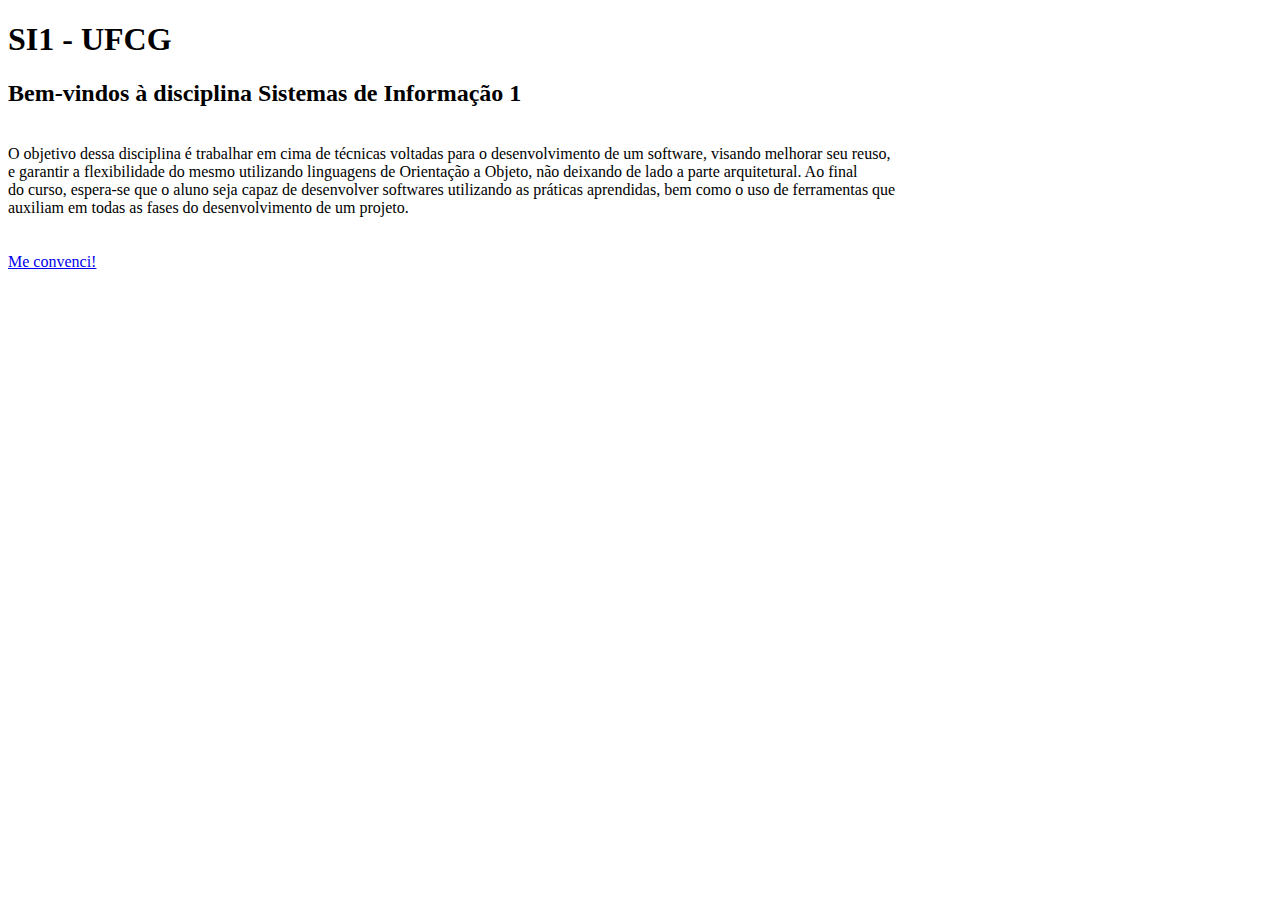
<file: estatica-simples/index.html>
<!DOCTYPE html>
<html>
    <head>
        <meta charset="utf-8" />
        
        <title>Página da Disciplina: Sistemas de Informação 1</title>
    </head>
    <body>
    
 
    <h1>SI1 - UFCG</h1>
    <h2>Bem-vindos à disciplina Sistemas de Informação 1</h2>
	<br>
	<div>O objetivo dessa disciplina é trabalhar em cima de técnicas voltadas para o desenvolvimento de um software, visando melhorar seu reuso,</div>
	<div>e garantir a flexibilidade do mesmo utilizando linguagens de Orientação a Objeto, não deixando de lado a parte arquitetural. Ao final </div>
	<div>do curso, espera-se que o aluno seja capaz de desenvolver softwares utilizando as práticas aprendidas, bem como o uso de ferramentas que</div>
	<div>auxiliam em todas as fases do desenvolvimento de um projeto.</div>
	<br>
	<br>	
	<a href="page2.html">Me convenci!</a>
 
    </body>
</html>
</file>
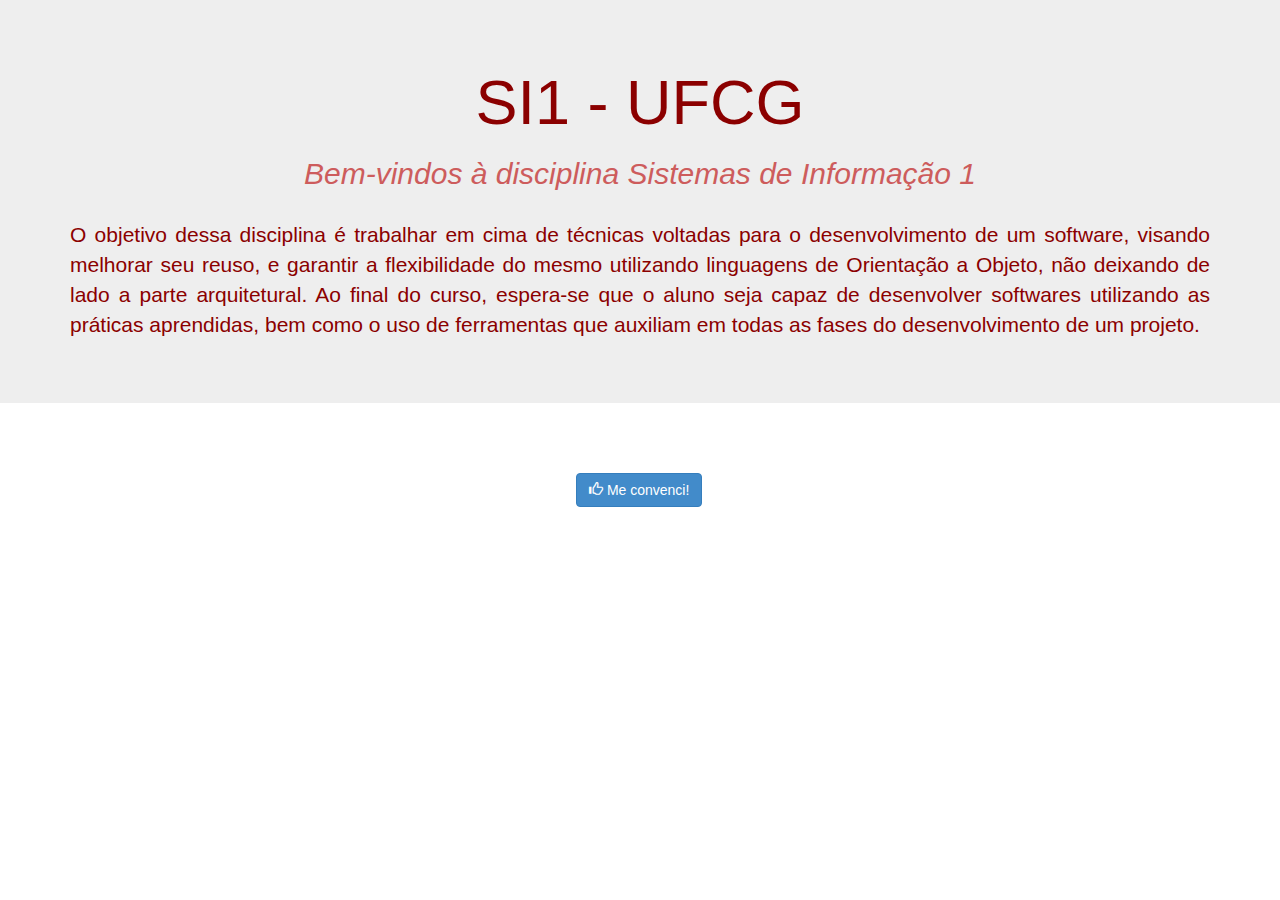
<file: dinamica/index_bs.html>
<!DOCTYPE html>
<html>
    <head>
		
		<link rel="stylesheet" href="css/bootstrap.css">
		<link rel="stylesheet" href="estilo_paginas.css">
        <meta charset="utf-8" />    
        <title>Página da Disciplina: Sistemas de Informação 1</title>
		

    </head>

    <body>
	<div class="jumbotron">
		<div class="container">
			<h1>SI1 - UFCG</h1>
			<h2>Bem-vindos à disciplina Sistemas de Informação 1</h2>
			<br>
			<p>O objetivo dessa disciplina é trabalhar em cima de técnicas
				voltadas para o desenvolvimento de um software, visando melhorar seu
				reuso, e garantir a flexibilidade do mesmo utilizando linguagens de
				Orientação a Objeto, não deixando de lado a parte arquitetural. Ao
				final do curso, espera-se que o aluno seja capaz de desenvolver
				softwares utilizando as práticas aprendidas, bem como o uso de
				ferramentas que auxiliam em todas as fases do desenvolvimento de um
				projeto.</p>
		</div>
	</div>
	<br>
<br>
<a href="page2bs.html">
<button type="submit" class="btn btn-primary">
  <span class="glyphicon glyphicon-thumbs-up"></span>
  Me convenci!
</button>
</a>
    </body>
</html>
</file>
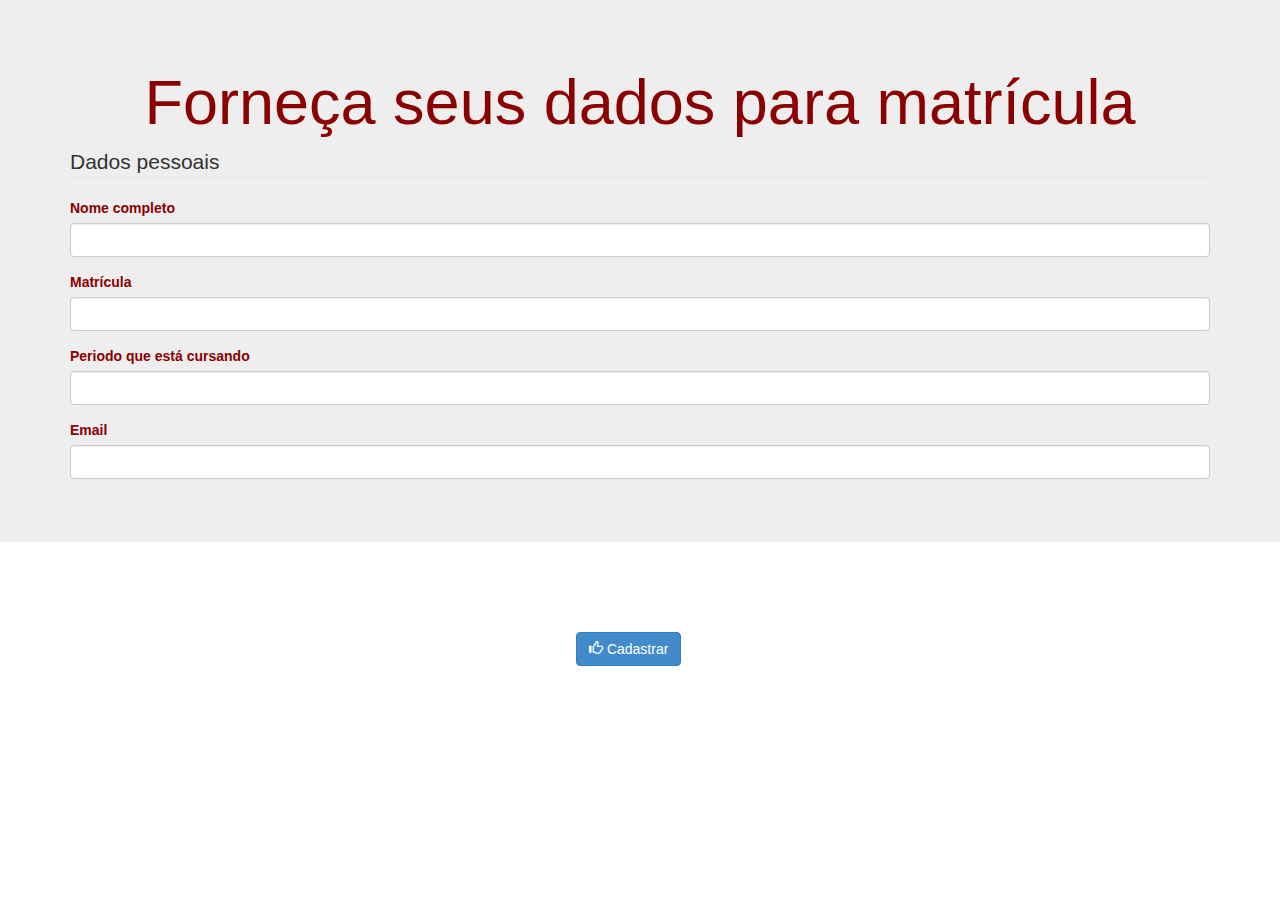
<file: dinamica/page2bs.html>
<!DOCTYPE html>
<html>
<head>
<link rel="stylesheet" href="css/bootstrap.css">
<link rel="stylesheet" href="estilo_paginas.css">
<meta charset="utf-8" />
</head>
<body>
	<div class="jumbotron">
		<div class="container">
			<h1>Forneça seus dados para matrícula</h1>
			<form action="/efetivar.php" method="POST">
				<fieldset>
					<legend>Dados pessoais</legend>
					<div class="form-group">
						<label for="nome">Nome completo</label> <input type="text"
							class="form-control" id="nome" name="nome">
					</div>
					<div class="form-group">
						<label for="matricula">Matrícula</label> <input type="text"
							class="form-control" id="matricula" name="matricula">
					</div>
					<div class="form-group">
						<label for="periodo">Periodo que está cursando</label> <input
							type="text" class="form-control" id="periodo" name="periodo">
					</div>
					<div class="form-group">
						<label for="email">Email</label> <input type="email"
							class="form-control" id="email" name="email">
					</div>
				</fieldset>
			</form>
		</div>
	</div>
	<br>
	<br>
	<br>
	 <a href="page3bs.html">
	<button type="submit" class="btn btn-primary">
		<span class="glyphicon glyphicon-thumbs-up"></span>
			Cadastrar
	</button>
	</a>
</body>
</html>
</file>
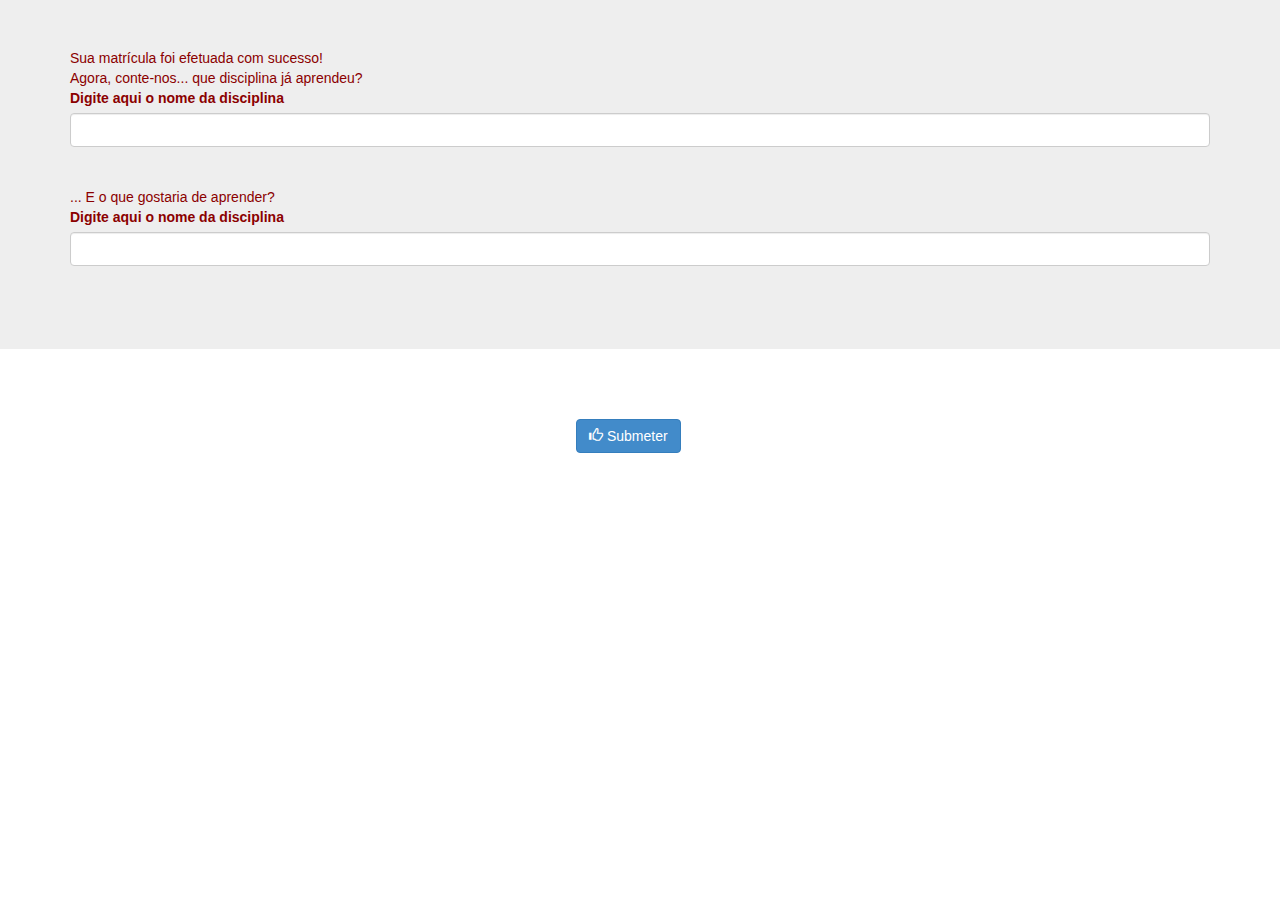
<file: dinamica/page3bs.html>
<html>
<head>
<meta charset="utf-8" />
<link rel="stylesheet" href="css/bootstrap.css">
<link rel="stylesheet" href="estilo_paginas.css">

</head>
<body>
	<div class="jumbotron">
		<div class="container">
			<div>Sua matrícula foi efetuada com sucesso!</div>
			<div>Agora, conte-nos... que disciplina já aprendeu?</div>
			<div class="form-group">
				<label for="nome">Digite aqui o nome da disciplina</label> <input
					type="text" class="form-control" id="nome" name="nome"> <br>
				<br>
				<div>... E o que gostaria de aprender?</div>
				<div class="form-group">
					<label for="nome">Digite aqui o nome da disciplina</label> <input
						type="text" class="form-control" id="nome" name="nome"> <br>
				</div>
			</div>
		</div>
	</div>
	<script type="text/javascript">
	
	</script>
		<br> <br> <a href="page4bs.html">
			<button type="submit" class="btn btn-primary">
				<span class="glyphicon glyphicon-thumbs-up"></span> Submeter
			</button>
		</a>
</body>
</html>
</file>
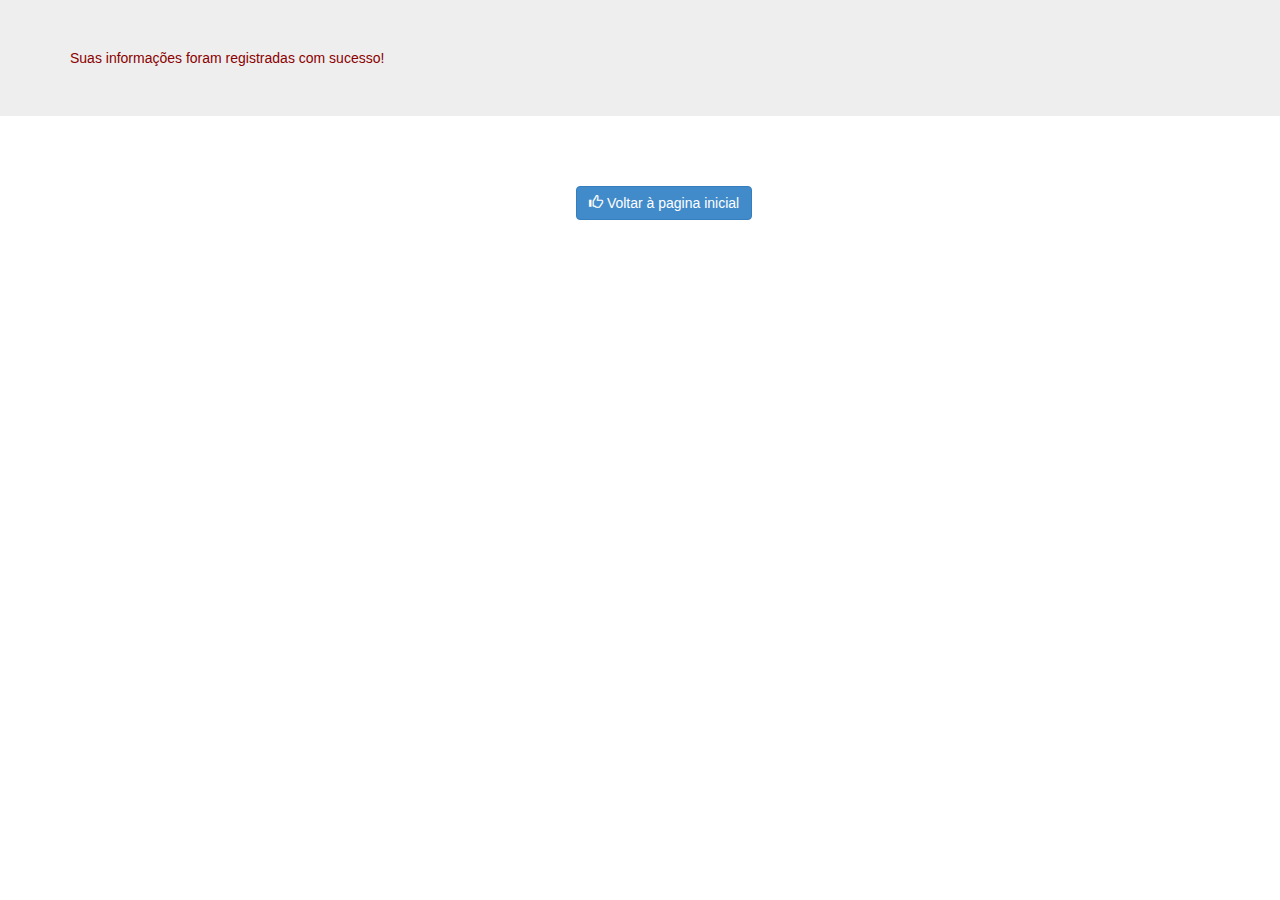
<file: dinamica/page4bs.html>
<html>
<head>
<meta charset="utf-8" />
<link rel="stylesheet" href="css/bootstrap.css">
<link rel="stylesheet" href="estilo_paginas.css">
</head>
<body>
	<div class="jumbotron">
		<div class="container">
			<div>Suas informações foram registradas com sucesso!</div>
		</div>
	</div>
	<br>
	<br>
	<a href="index_bs.html">
	<button type="submit" class="btn btn-primary">
		<span class="glyphicon glyphicon-thumbs-up"></span>
		Voltar à pagina inicial
	</button>
	</a>
</body>
</html>
</file>
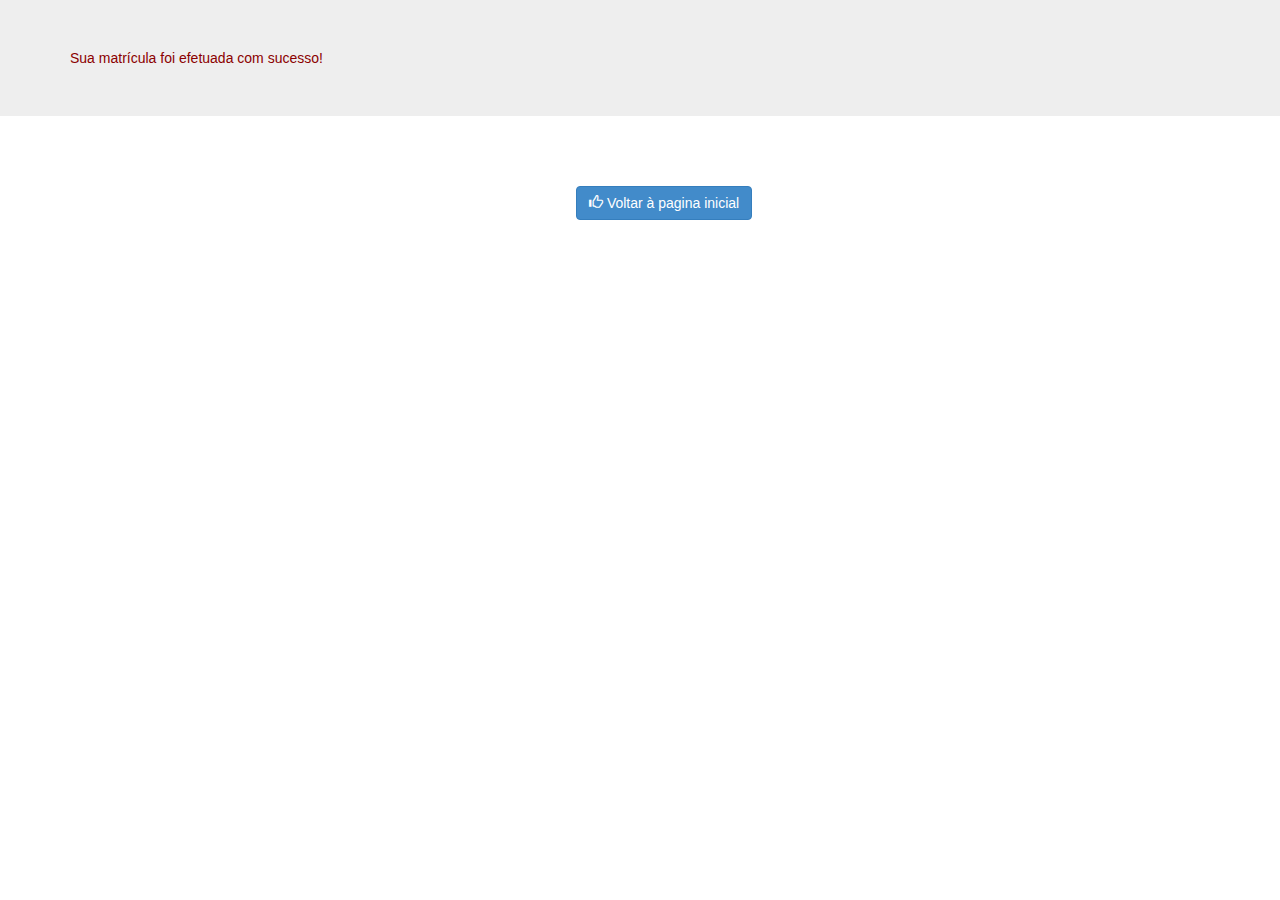
<file: estatica-bootstrap/page3bs.html>
<html>
<head>
<meta charset="utf-8" />
<link rel="stylesheet" href="css/bootstrap.css">
<link rel="stylesheet" href="estilo_paginas.css">
</head>
<body>
	<div class="jumbotron">
		<div class="container">
			<div>Sua matrícula foi efetuada com sucesso!</div>
		</div>
	</div>
	<br>
	<br>
	<a href="index_bs.html">
	<button type="submit" class="btn btn-primary">
		<span class="glyphicon glyphicon-thumbs-up"></span>
		Voltar à pagina inicial
	</button>
	</a>
</body>
</html>
</file>
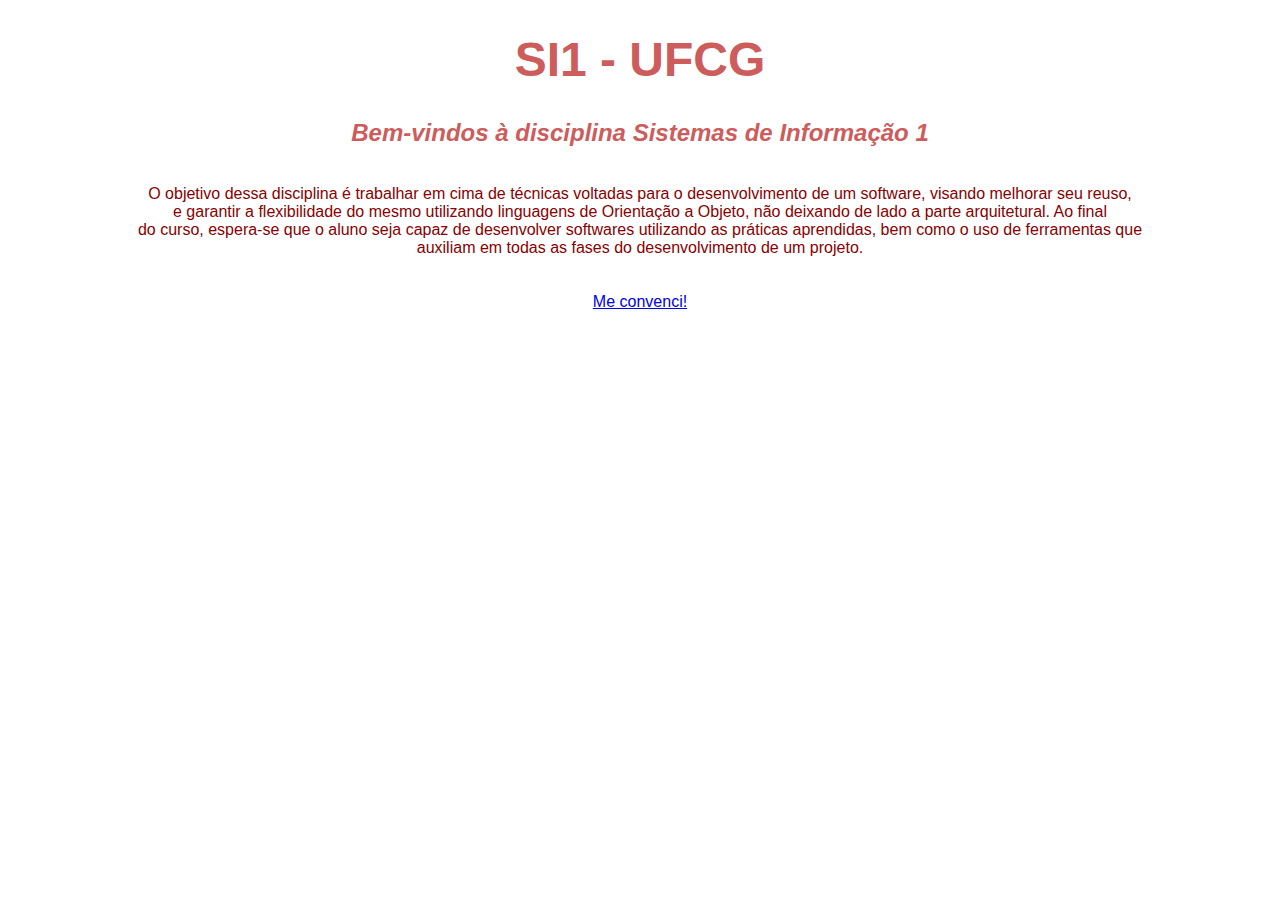
<file: estatica-css/index_css.html>
<!DOCTYPE html>
<html>
    <head>
        <meta charset="utf-8" />
        
        <title>Página da Disciplina: Sistemas de Informação 1</title>
		<style type="text/css">
		body {background-color: "#F5F5F5";
			  color: darkred;
			  font-family: helvetica, sans-serif;
			  text-align: center}
		h1 {color: indianred;
			font-family: helvetica, sans-serif;
			font-size: 36pt;
			text-align: center}
		h2 {color: indianred;
			font-family: helvetica, sans-serif;
			font-style: italic;
			text-align: center}
		</style>
		
    </head>
	
    <body>
	<h1>SI1 - UFCG</h1>
    <h2>Bem-vindos à disciplina Sistemas de Informação 1</h2>
	<br>
	<div>O objetivo dessa disciplina é trabalhar em cima de técnicas voltadas para o desenvolvimento de um software, visando melhorar seu reuso,</div>
	<div>e garantir a flexibilidade do mesmo utilizando linguagens de Orientação a Objeto, não deixando de lado a parte arquitetural. Ao final </div>
	<div>do curso, espera-se que o aluno seja capaz de desenvolver softwares utilizando as práticas aprendidas, bem como o uso de ferramentas que</div>
	<div>auxiliam em todas as fases do desenvolvimento de um projeto.</div>
	<br>
	<br>	
	<a href="page2css.html">Me convenci!</a>
 
    </body>
</html>
</file>
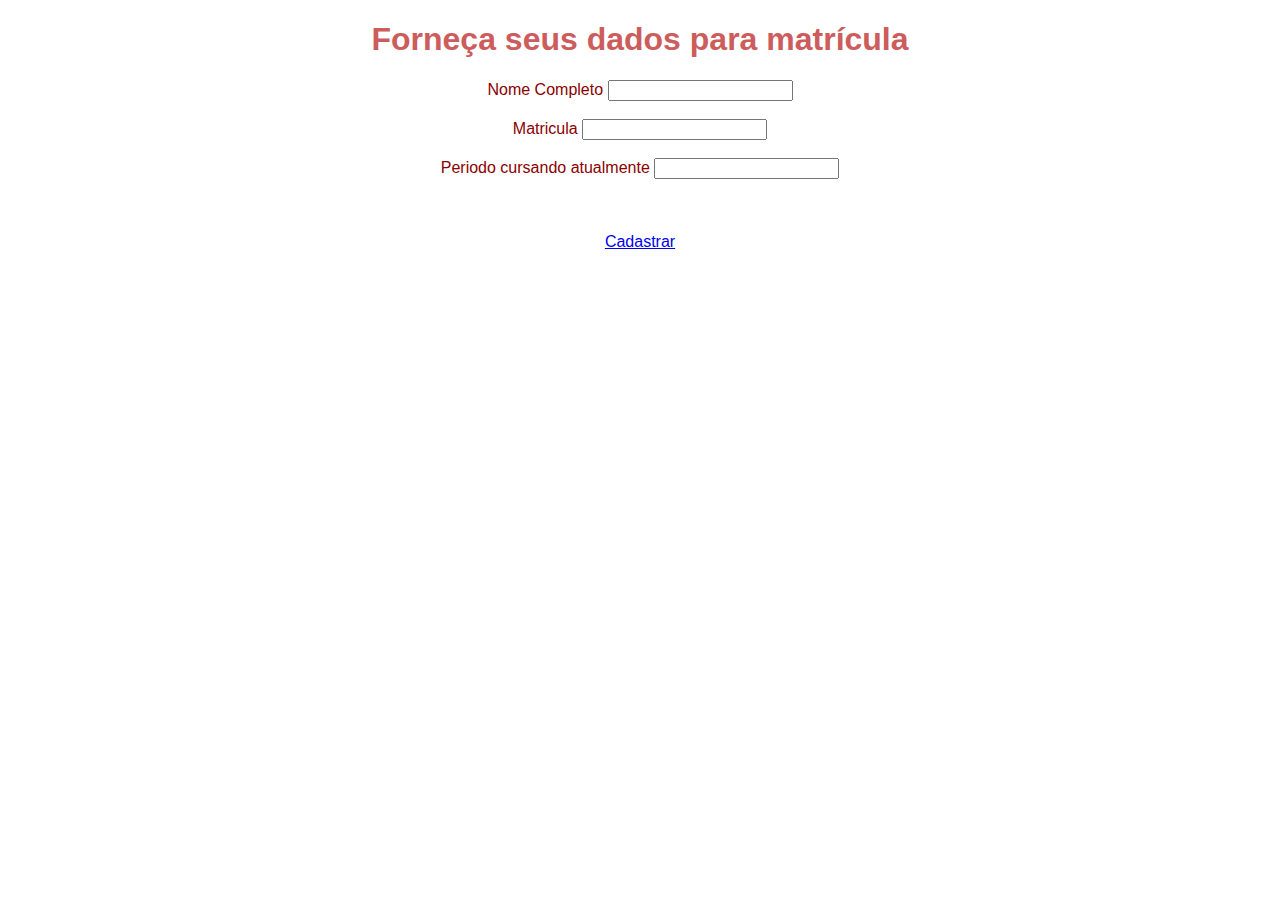
<file: estatica-css/page2css.html>
<!DOCTYPE html>
<html>
    <head>
        <meta charset="utf-8" />
		<style type="text/css">
			body {background-color: "#F5F5F5";
			  color: darkred;
			  font-family: helvetica, sans-serif;
			  text-align: center}
			h1 {color: indianred;
			    font-family: helvetica, sans-serif;
				text-align: center}
		</style>
		</head>
		<body>
		<h1>Forneça seus dados para matrícula</h1>
		<form>
		Nome Completo
		<input type="text" name="firstname">
		<br>
		<br>
		Matricula
		<input type="text" name="id">
		<br>
		<br>
		Periodo cursando atualmente
		<input type="text" name="semester">
		</form>
		<br>
		<br>
		<br>
		<a href="page3css.html">Cadastrar</a>
 
    </body>
</file>
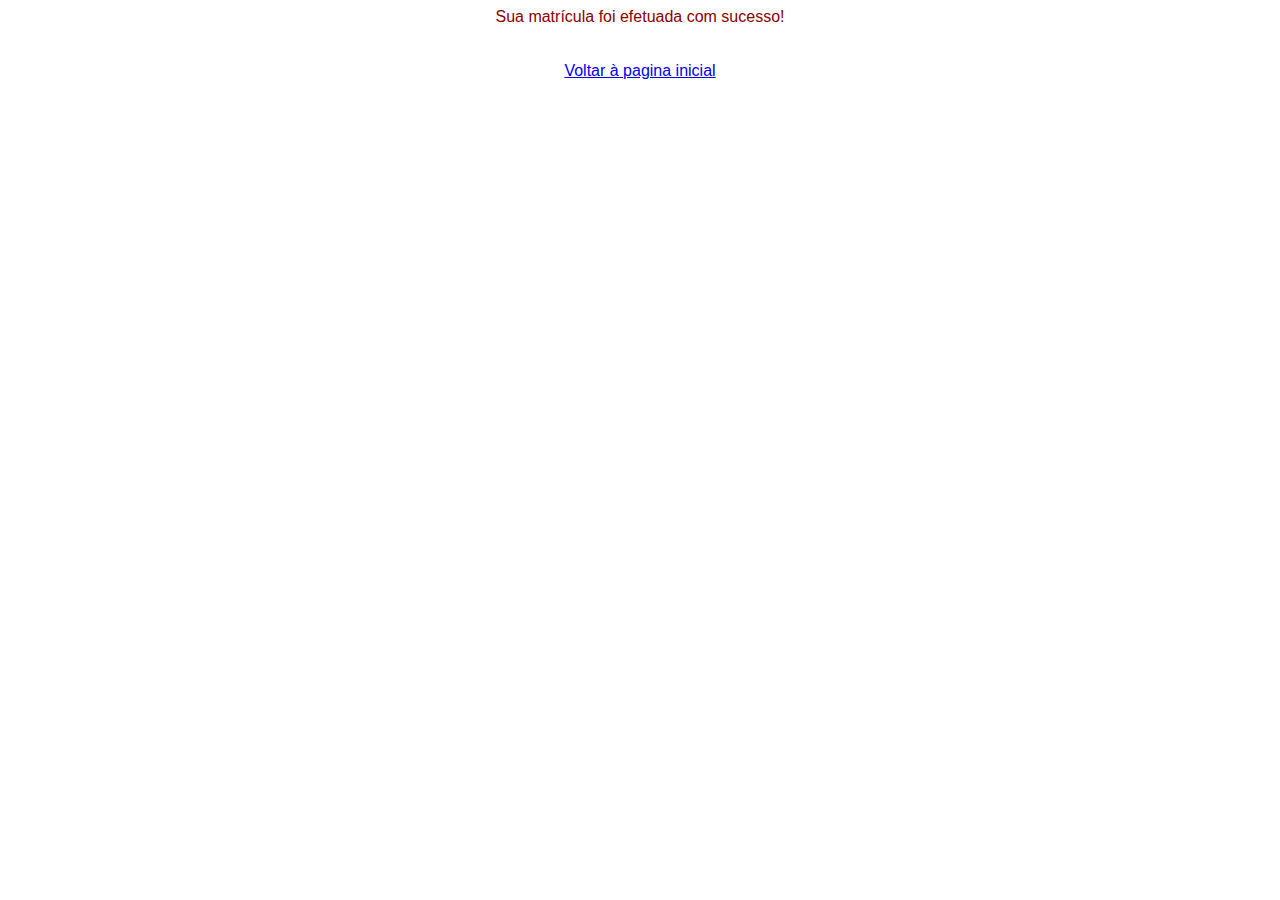
<file: estatica-css/page3css.html>
<html>
    <head>
        <meta charset="utf-8" />
		<style type="text/css">
			body {background-color: "#F5F5F5";
			  color: darkred;
			  font-family: helvetica, sans-serif;
			  text-align: center}
			h1 {color: indianred;
			    font-family: helvetica, sans-serif;
				text-align: center}
		</style>
	</head>
	<body>
	<div>Sua matrícula foi efetuada com sucesso!</div>
	<br>
	<br>
	<a href="index_css.html">Voltar à pagina inicial</a>
	</body>
</html>
</file>
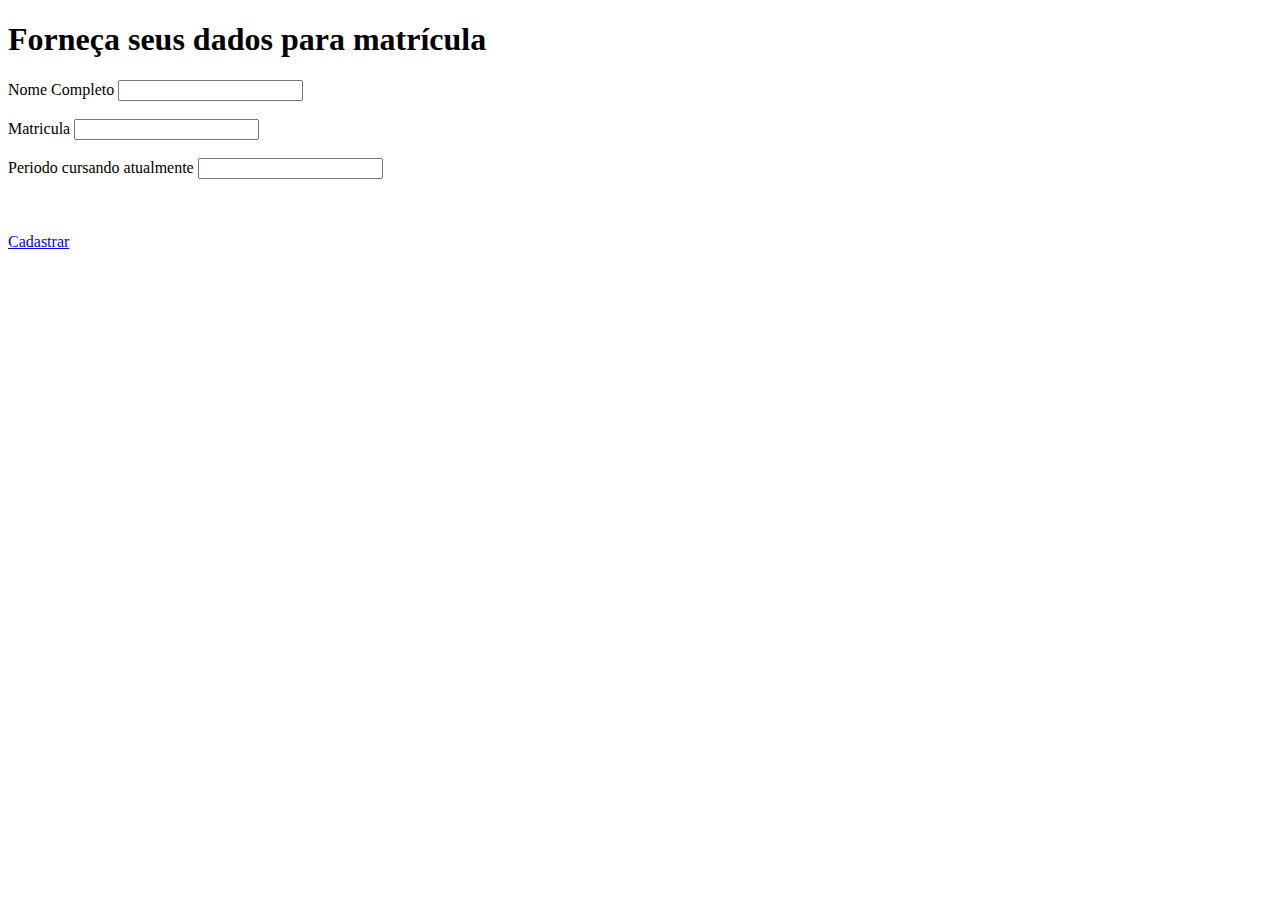
<file: estatica-simples/page2.html>
<!DOCTYPE html>
<html>
    <head>
        <meta charset="utf-8" />
		</head>
		<body>
		<h1>Forneça seus dados para matrícula</h1>
		<form>
		Nome Completo
		<input type="text" name="firstname">
		<br>
		<br>
		Matricula
		<input type="text" name="id">
		<br>
		<br>
		Periodo cursando atualmente
		<input type="text" name="semester">
		</form>
		<br>
		<br>
		<br>
		<a href="page3.html">Cadastrar</a>
 
    </body>
</html>
</file>
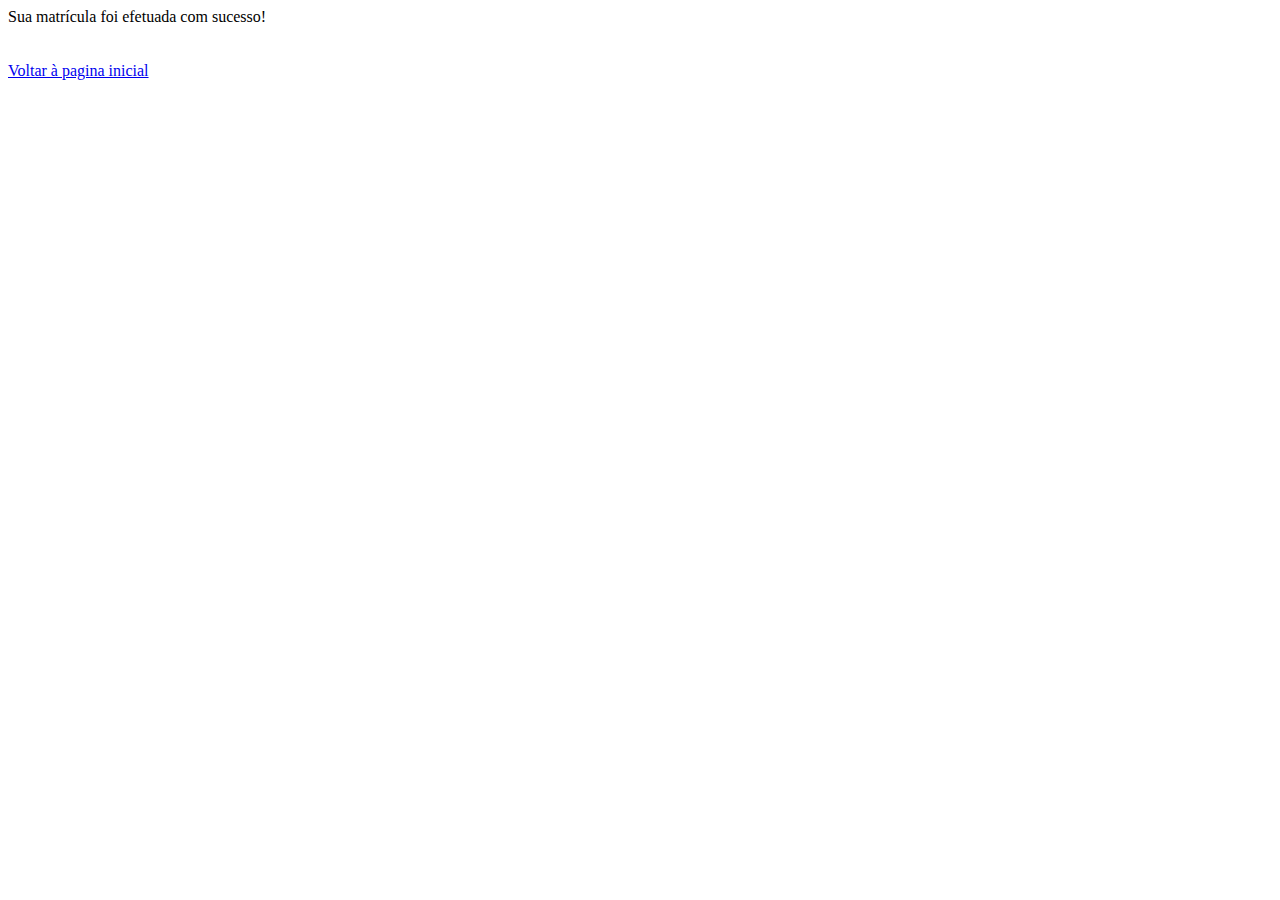
<file: estatica-simples/page3.html>
<!DOCTYPE html>
<html>
    <head>
        <meta charset="utf-8" />
	</head>
	<body>
	<div>Sua matrícula foi efetuada com sucesso!</div>
	<br>
	<br>
	<a href="index.html">Voltar à pagina inicial</a>
	</body>
</html>
</file>
<file: dinamica/estilo_paginas.css>
@CHARSET "ISO-8859-1";

a,a:hover {
	color: black
}

body {
	color: darkred;
	font-family: helvetica, sans-serif;
	text-align: justify;
}

h1 {
	color: indianred;
	text-align: center;
}

h2 {
	color: indianred;
	font-style: italic;
	text-align: center;
}

button{left: 45%;
	width: auto;
	position: absolute;}
</file>
<file: estatica-bootstrap/estilo_paginas.css>
@CHARSET "ISO-8859-1";

a,a:hover {
	color: black
}

body {
	color: darkred;
	font-family: helvetica, sans-serif;
	text-align: justify;
}

h1 {
	color: indianred;
	text-align: center;
}

h2 {
	color: indianred;
	font-style: italic;
	text-align: center;
}

button{left: 45%;
	width: auto;
	position: absolute;}
</file>
